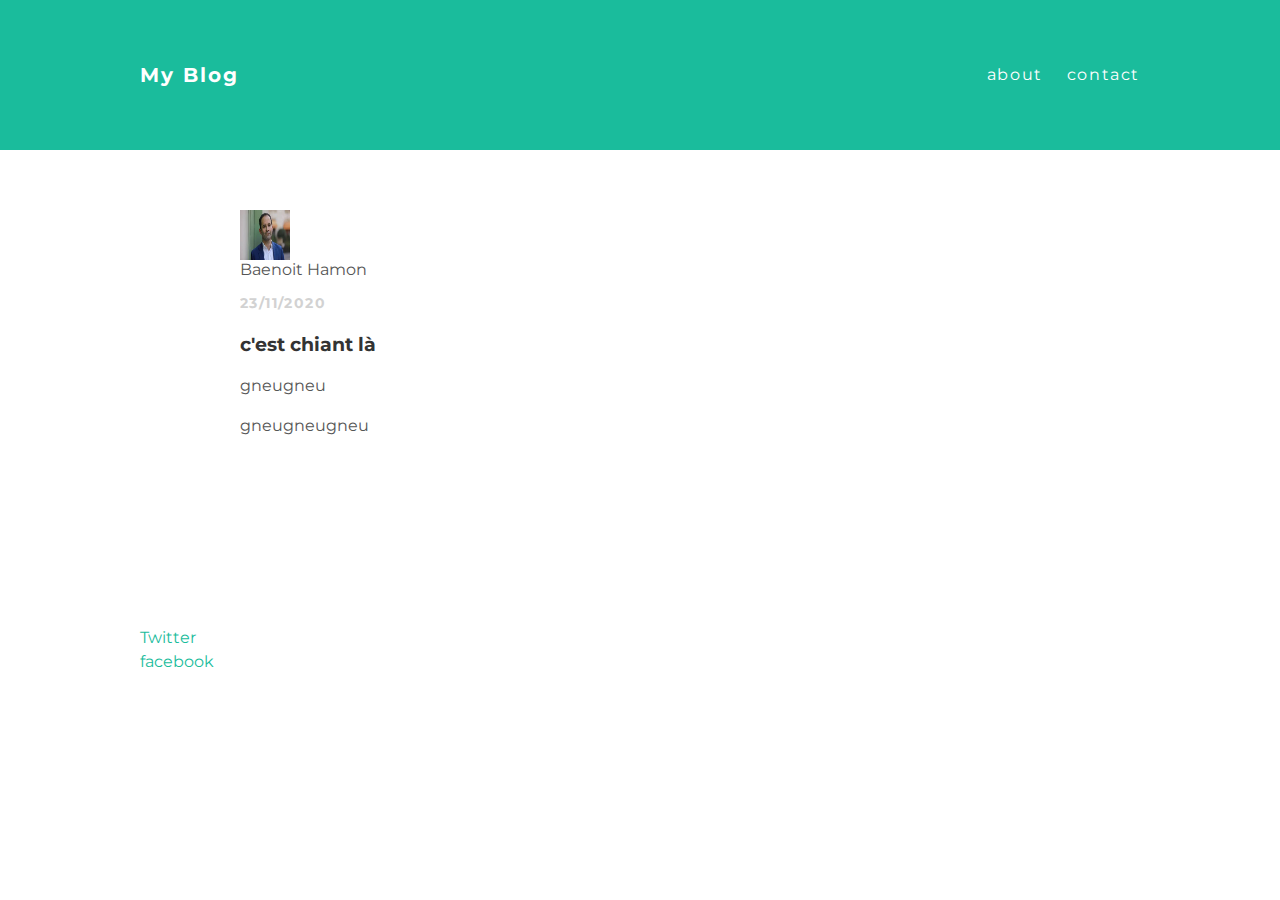
<file: index.html>
<!DOCTYPE html>
<html>
  <head>
<link rel="stylesheet" type="text/css" href="styles.css">
    <title>My Blog</title>

<style media="screen">
  body {
    background-color:#00cd6f
    color: #ffffff
  }
</style>
  </head>


  <body>
    <div id="header" backgroud-color:green;>
      <div class="container">

        <a id="header-title" href="index.html"> My Blog</a>

        <ul id="header-nav">
          <li><a href="about.html">about</a></li>
          <li><a href="mailto:maxleto@hotmail.fr">contact</a></li>
        </ul>

      </div>
    </div>

      <div id="content">
        <div class="container">
          <div class="post">
            <div class="post-author">

<img src="bhm.jpeg" alt="photo de Benoît Hamon">
            </div>
<span>Baenoit Hamon</span>
<p class="post-date">23/11/2020</p>
<h3 class="post-title">c'est chiant là</h3>

              <div class="post-content">

<p>gneugneu</p>
<p>gneugneugneu</p>


              </div>
          </div>
        </div>
      </div>

      <div id="footer">
        <div class="container">
          <div class="column">
<h4>Links</h4>
<p>
  <a href="https://twitter.com/30heure30">Twitter</a>
  <br>
  <a href="https://facebook.com/MarcZucerberg">facebook</a>
</p>
          </div>

          <div class="column">
            <h4>story</h4>
            <p>t ki </p>
          </div>

        </div>
      </div>

  </body>
</html>
</file>
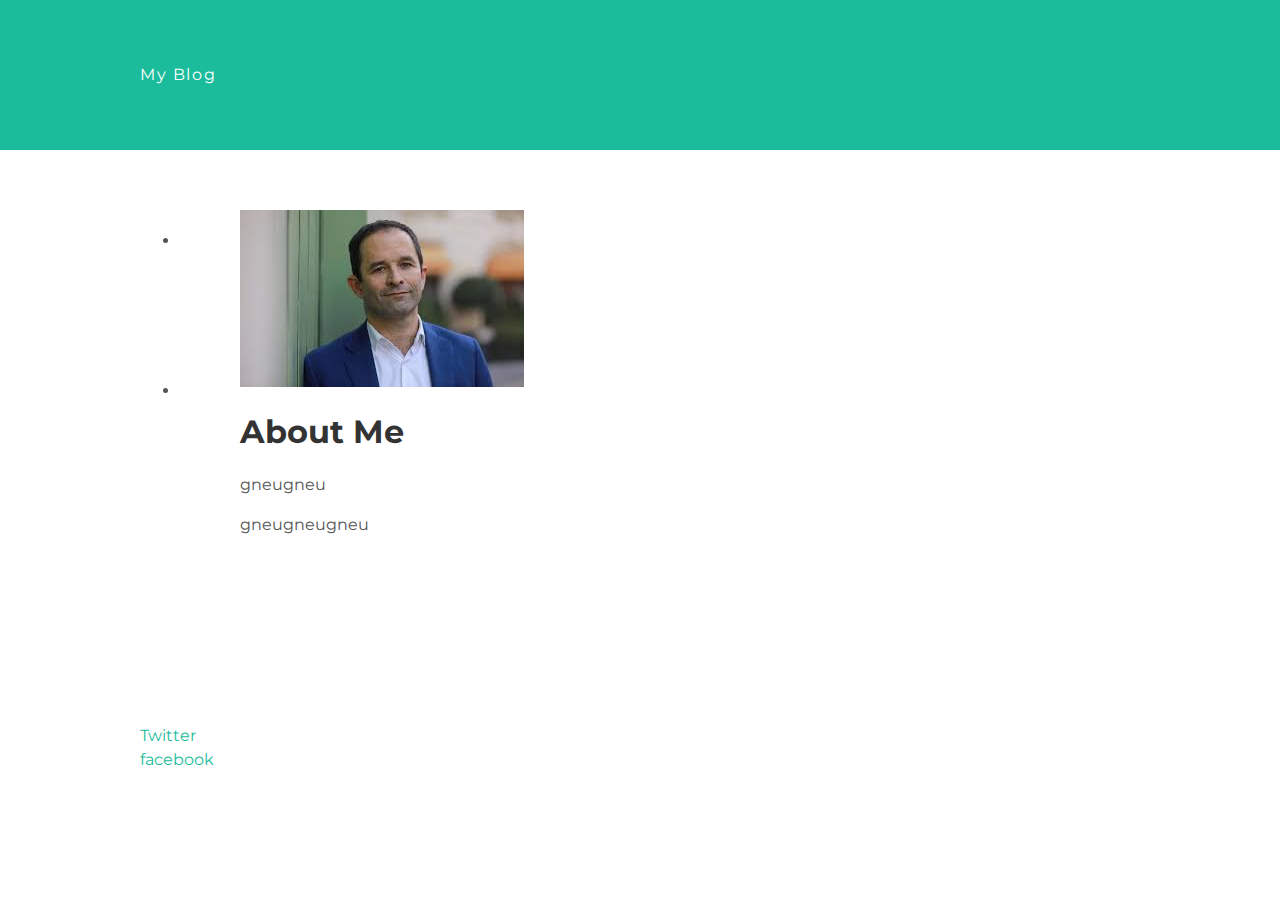
<file: about.html>
<!DOCTYPE html>
<html>
  <head>
<link rel="stylesheet" type="text/css" href="styles.css">
    <title>My Blog</title>

  </head>


  <body>
    <div id="header" backgroud-color:green;>
      <div class="container">

        <a href="index.html"> My Blog</a>

        <ul>
          <li><a href="about.html">about</a></li>
          <li><a href="contact.html">contact</a></li>
        </ul>

      </div>
    </div>

      <div id="content">
        <div class="container">
          <div class="about">
            <div class="about-author">

<img src="bhm.jpeg" alt="photo de Benoît Hamon">
            </div>


<h1 class="about-title">About Me</h3>

              <div class="about-content">

<p>gneugneu</p>
<p>gneugneugneu</p>


              </div>
          </div>
        </div>
      </div>

      <div id="footer">
        <div class="container">
          <div class="column">
<h4>Links</h4>
<p>
  <a href="https://twitter.com/30heure30">Twitter</a>
  <br>
  <a href="https://facebook.com/MarcZucerberg">facebook</a>
</p>
          </div>

          <div class="column">
            <h4>story</h4>
            <p>t ki </p>
          </div>

        </div>
      </div>

  </body>
</html>
</file>
<file: styles.css>
@import url(http://fonts.googleapis.com/css?family=Montserrat:400,700);

body{
  color: #555;
  margin: 0;
  font-family: 'Montserrat', sans-serif;
}

#header {
  background-color: #1abc9c;
  height: 150px;
  line-height: 150px;
}

#header a {
color: white;
text-decoration: none;

text-transform: : uppercase;
letter-spacing: 0.1em;
}

#header a:hover{
  color: #222
}

#header-title{
  display: block;
  float: left;

  font-size: 20px;
  font-weight: bold;
}

#header-nav{
  display: block;
  float: right;
  margin-top: 0;
}

#header-nav li {
  display: inline;
  padding-left: 20px;
}

.container{
  max-width: 1000px;
  margin:0 auto;
}

#footer{
  background-color: 2f2f2f;
  padding: 50px 0;
}
.column{
  min-width: 300px;
  display: inline-block;
  vertical-align: top;
}

#footer h4 {
  color: white;
  text-transform: uppercase;
  letter-spacing: 0.1em;
}

#footer p{
  color: white;
}

a{
  color: #1abc9c;
  text-decoration: none;
}
a:hover {
  color:#F6A623;
}

.post {
  max-width: 800px;
  margin: 0 auto;
  padding: 60px 0;
}

.post-author img{
  width: 50px;
  height: 50px;
  vertical-align: middle;
}

.post-author span{
  margin-left: 16px;
}

.post-date{
  color: #D2D2D2;

  font-size: 14px;
  font-weight: bold;

  text-transform: uppercase;
  letter-spacing: 0.1em;
}

h1, h2, h3, h3 {
  color:#333;
}

p{
  line-height: 1.5;
}

.post, .about{
  max-width: 800px;
  margin: 0 auto;
  padding: 60px 0;
}
</file>
